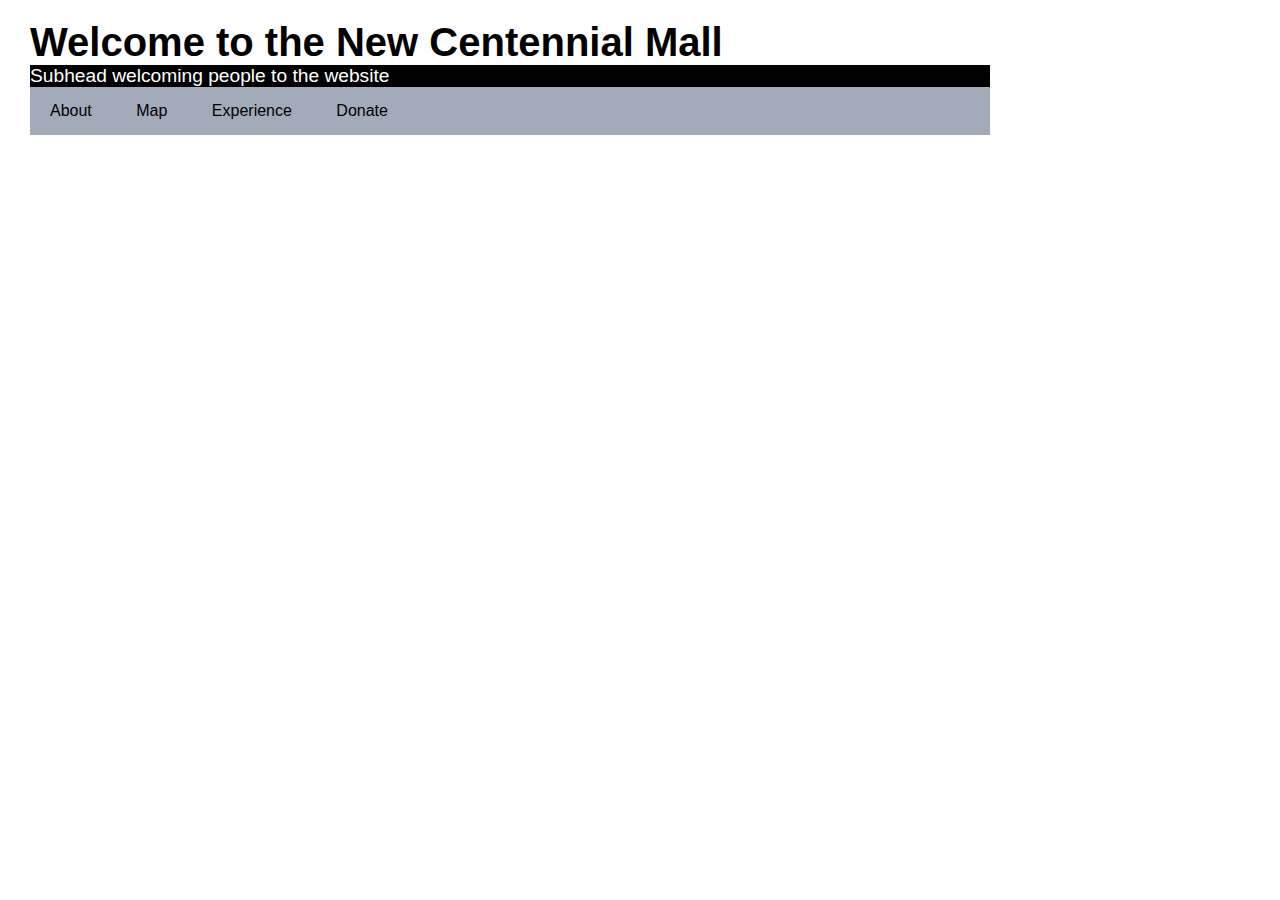
<file: project2/templates/index.html>
<!DOCTYPE html>
<html>
  <head>
    <link href="../css/index.css" rel="stylesheet">
    <meta charset="utf-8">
    <title>New Centennial Mall</title>
  </head>
  <body>

    <div class="row">
      <div class="col-xs-12">
        <div class="title-section">
          <h1> Welcome to the New Centennial Mall </h1>
          <p> Subhead welcoming people to the website </p>
        </div>
      </div>
    </div>



    <div class="row">
      <div class="col-xs-12">
        <div class="navbar">
          <ul>
            <li class="navbar-item">About</li>
            <li class="navbar-item">Map</li>
            <li class="navbar-item">Experience</li>
            <li class="navbar-item">Donate</li>
          </ul>
        </div>
      </div>
    </div>


  </body>
</html>
</file>
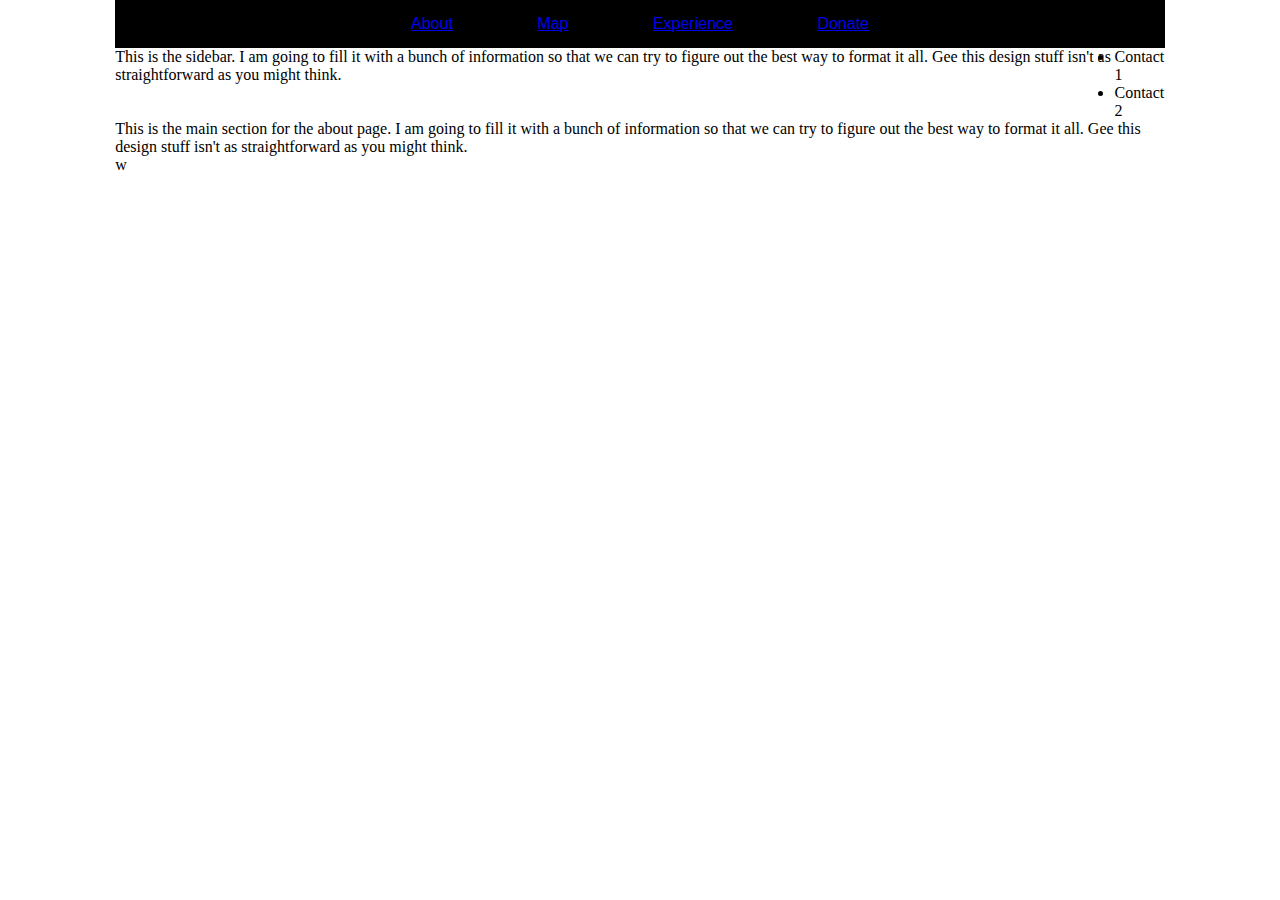
<file: project2/templates/about.html>
<!DOCTYPE html>
<html>
  <head>
    <link href="../css/about.css" rel="stylesheet">
    <meta charset="utf-8">
    <title>New Centennial Mall</title>
  </head>
  <body>
    <div class="row">
      <div class="col-xs-12">
        <div class="navbar">
          <ul>
            <li class="navbar-item"><a href="#">About</a></li>
            <li class="navbar-item"><a href="#">Map</a></li>
            <li class="navbar-item"><a href="#">Experience</a></li>
            <li class="navbar-item"><a href="#">Donate</a></li>
          </ul>
        </div>
      </div>
    </div>

<div class="about-main">
    <div class="row">
      <div class="col-xs-4">
        <div class="about-sidebar">
          <p>This is the sidebar. I am going to fill it with a bunch of information so that
          we can try to figure out the best way to format it all. Gee this design stuff isn't
          as straightforward as you might think.</p>
          <ul>
            <li id="michael">Contact 1</li>
            <li id="ky">Contact 2</li>
          </ul>
        </div>
      <div class="col-xs-8">
        <div class="about-section">
          <p> This is the main section for the about page. I am going to fill it with a bunch of information so that
          we can try to figure out the best way to format it all. Gee this design stuff isn't
          as straightforward as you might think.</p>
        </div>
      </div>
    </div>
  </div>
</div>w

  </body>
</html>
</file>
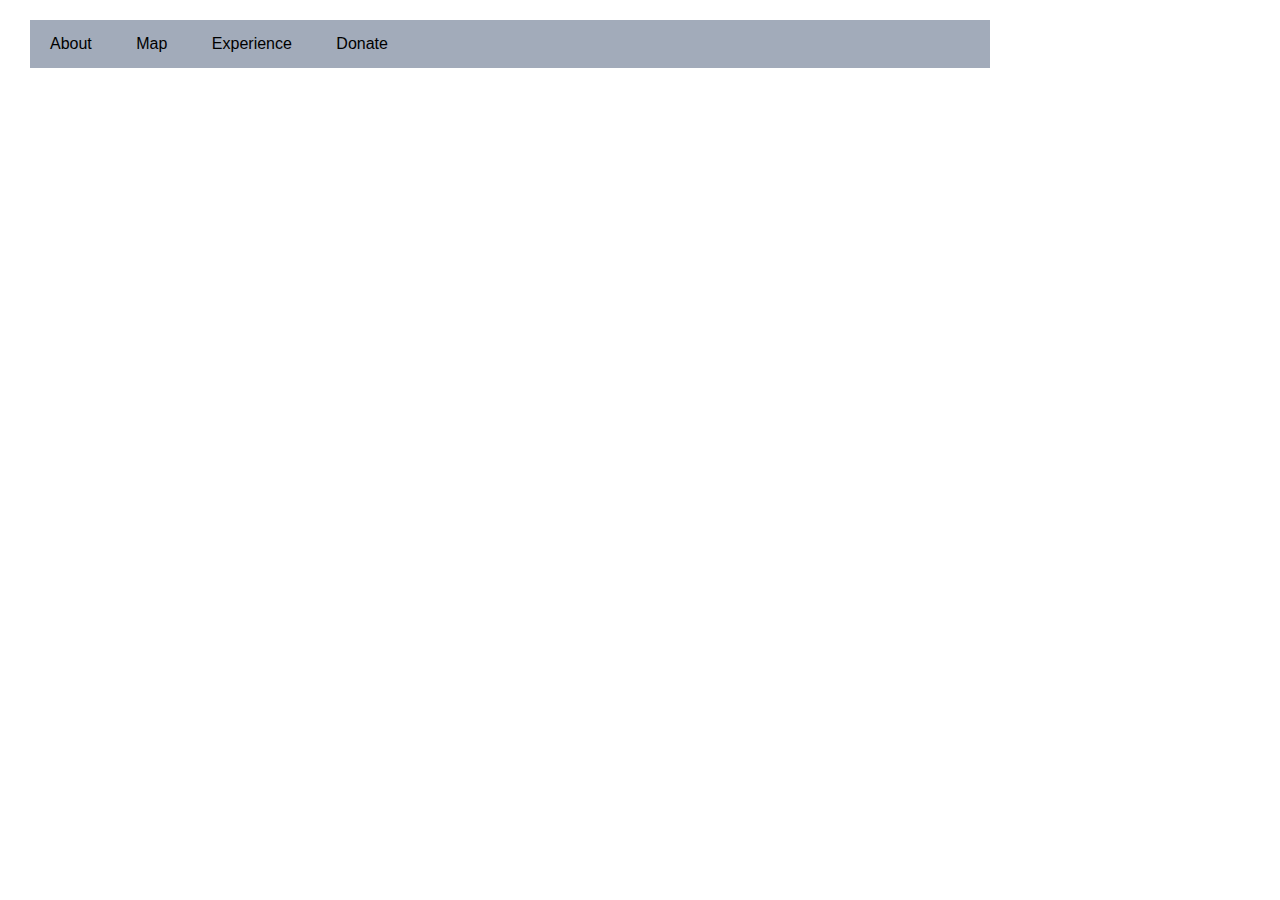
<file: project2/templates/donate.html>
<!DOCTYPE html>
<html>
  <head>
    <link href="../css/index.css" rel="stylesheet">
    <meta charset="utf-8">
    <title>New Centennial Mall</title>
  </head>
  <body>
    
    <div class="row">
      <div class="col-xs-12">
        <div class="navbar">
          <ul>
            <li class="navbar-item">About</li>
            <li class="navbar-item">Map</li>
            <li class="navbar-item">Experience</li>
            <li class="navbar-item">Donate</li>
          </ul>
        </div>
      </div>
    </div>


  </body>
</html>
</file>
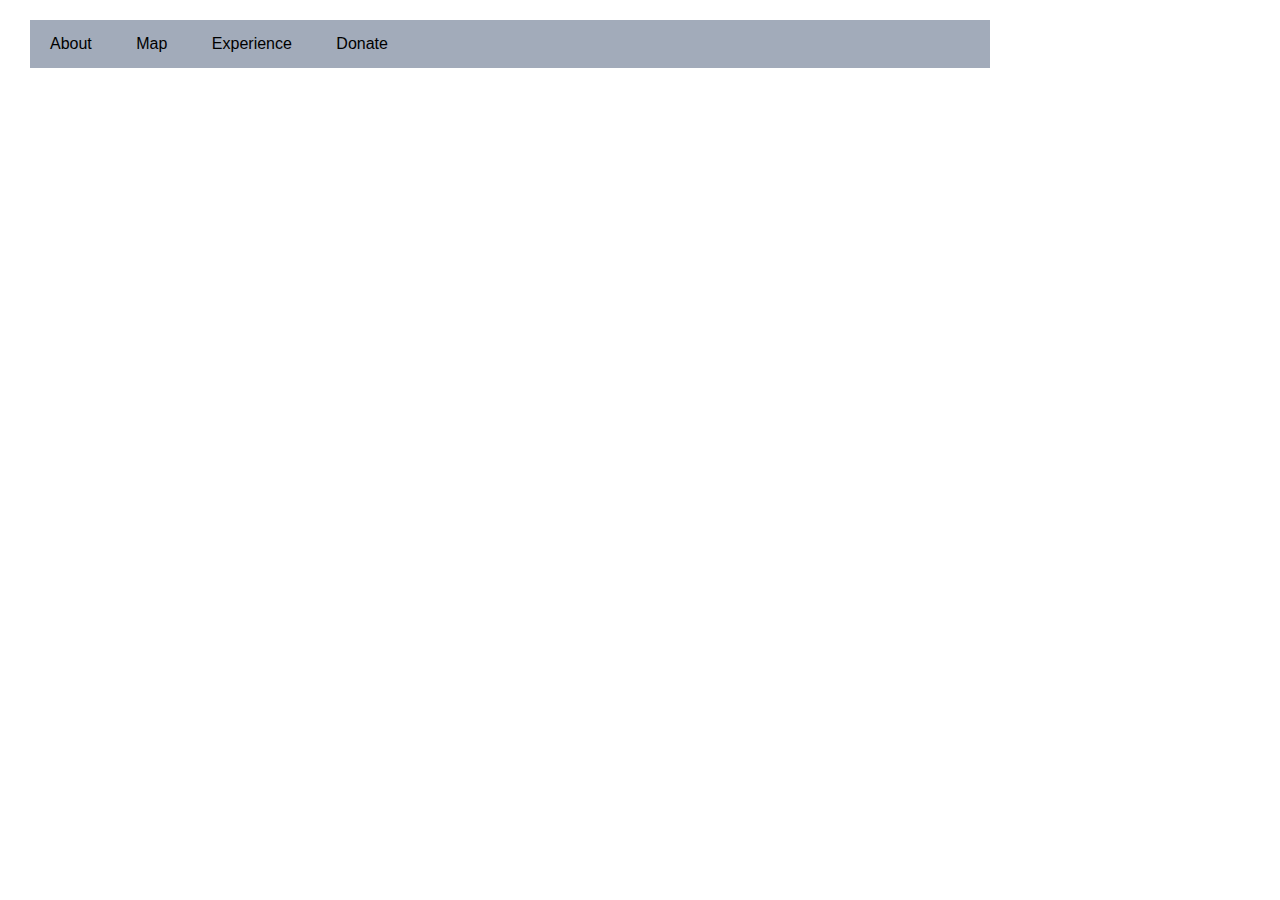
<file: project2/templates/experience.html>
<!DOCTYPE html>
<html>
  <head>
    <link href="../css/index.css" rel="stylesheet">
    <meta charset="utf-8">
    <title>New Centennial Mall</title>
  </head>
  <body>
    <div class="row">
      <div class="col-xs-12">
        <div class="navbar">
          <ul>
            <li class="navbar-item">About</li>
            <li class="navbar-item">Map</li>
            <li class="navbar-item">Experience</li>
            <li class="navbar-item">Donate</li>
          </ul>
        </div>
      </div>
    </div>


  </body>
</html>
</file>
<file: project2/css/index.css>
* {
  margin: 0px;
  padding: 0px;
}

body {
  width: 75%;
  margin: 20px 30px;
}

.title-section h1 {
  font-family: Georgia, sans-serif;
  font-size: 2.5em;
}

.title-section p {
  font-family: Georgia, sans-serif;
  font-size: 1.2em;
  color: #ffffff;
  background-color: #000;
}

.navbar {
  margin:0;
  padding:0;
  display: flex;
  list-style-type: none;
  width:100%;
  background-color:#a2abba;
  font-family: Georgia, sans-serif;
}

.navbar .navbar-item {
  display: inline-flex;
  padding: 15px 20px;
}
</file>
<file: project2/css/about.css>
* {
  margin: 0px;
  padding: 0px;
}

body {
  width: 82%;
  margin: auto;
}

.main-title {
  font-size: 60px;
}

.navbar {
  display: flex;
  list-style-type: none;
  width:100%;
  background-color:#000000;
  font-family: Georgia, sans-serif;
  justify-content: center;
  align-content: stretch;
}

.navbar .navbar-item {
  display: inline-flex;
  padding: 15px 40px;
  color: #ffffff;
}

.about-main {
  display: flex;
  margin: auto;
  justify-content: center;
}

.col-xs-4 {
  display: flex;
  flex-wrap: wrap;
}

.about-sidebar {
  display: flex;
}
</file>
